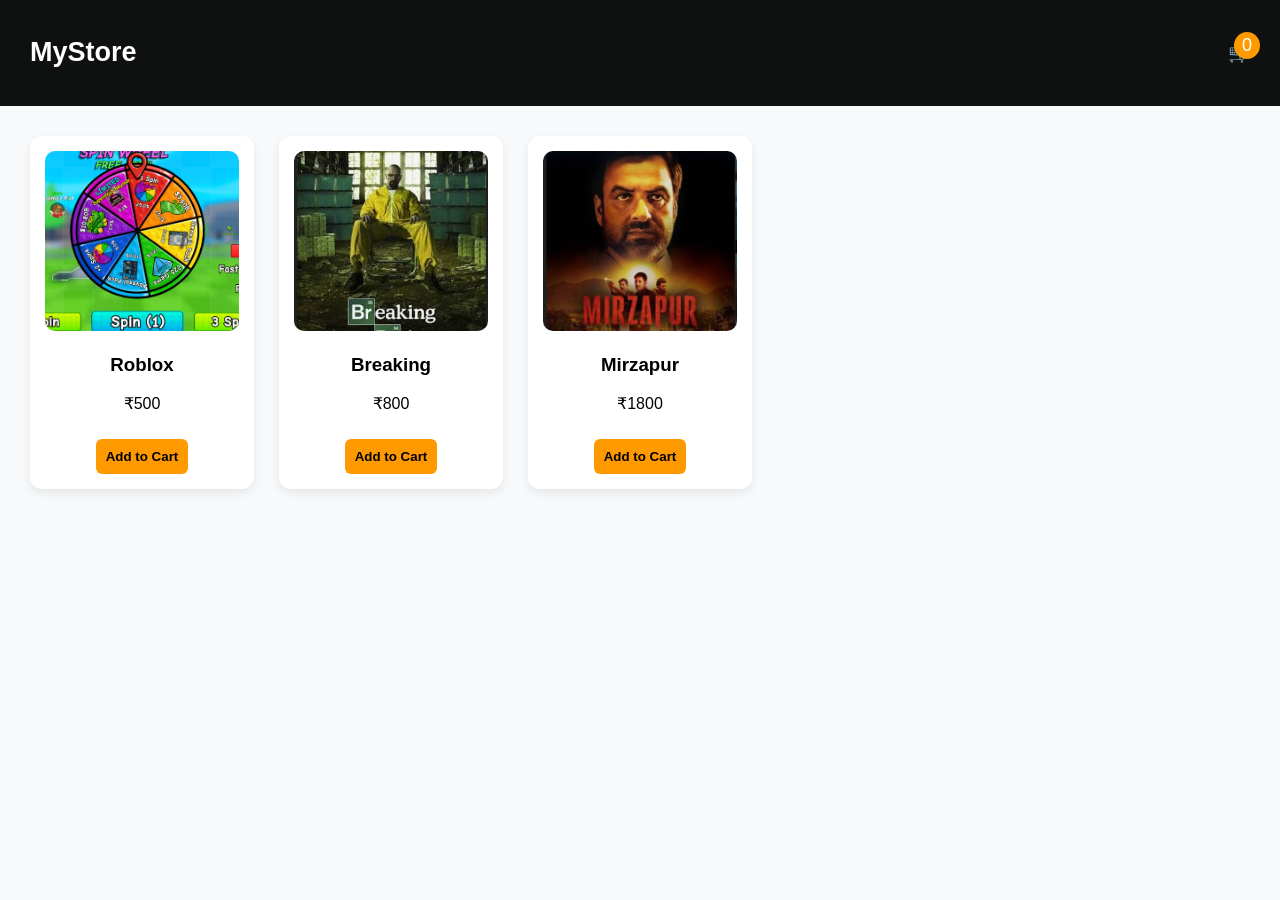
<file: index.html>
<!DOCTYPE html>
<html>

<head>
    <title>My Store</title>
    <link rel="stylesheet" href="style.css">
</head>

<body>

<header class="navbar">
    <h2>MyStore</h2>
    <div class="cart-icon" onclick="goToCart()">
    🛒 <span id="cart-count">0</span>
</div>
</header>

<div class="products">

    <div class="card">
        <img src="img/img1.png">
        <h3>Roblox</h3>
        <p>₹500</p>
        <button onclick="addToCart('Roblox', 500)">Add to Cart</button>
    </div>

    <div class="card">
        <img src="img/img2.png">
        <h3>Breaking </h3>
        <p>₹800</p>
        <button onclick="addToCart('Breaking ', 800)">Add to Cart</button>
    </div>

    <div class="card">
        <img src="img/img3.png">
        <h3>Mirzapur</h3>
        <p>₹1800</p>
        <button onclick="addToCart('Mirzapur', 1800)">Add to Cart</button>
    </div>

</div>

<script src="script.js"></script>
<script>
    updateCartCount();
</script>

</body>
</html>
</file>
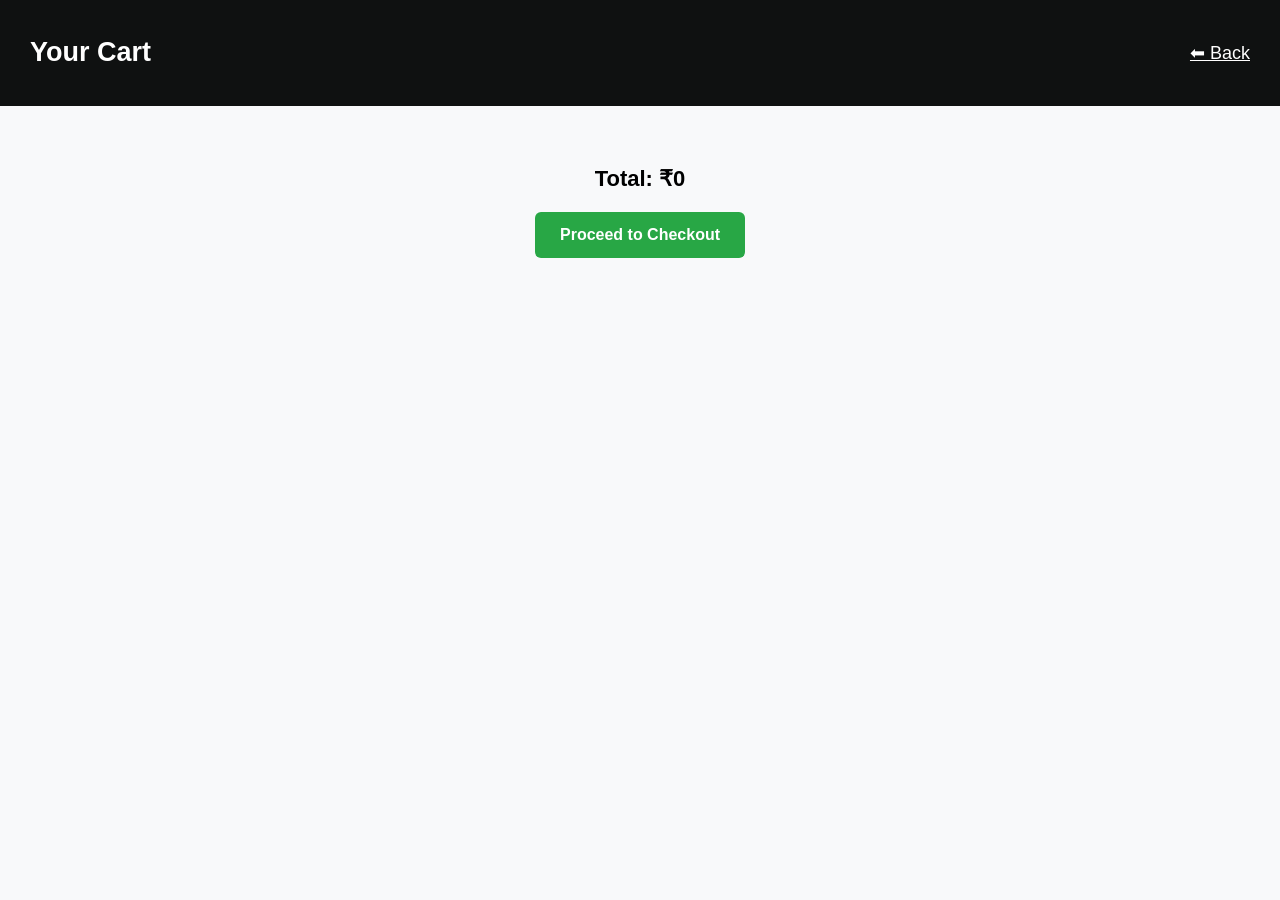
<file: cart.html>
<!DOCTYPE html>
<html>
<head>
    <title>Cart</title>
    <link rel="stylesheet" href="style.css">
</head>
<body>

<header class="navbar">
    <h2>Your Cart</h2>
    <a href="index.html" style="color:white;">⬅ Back</a>
</header>

<div id="cart-items" class="cart-container"></div>

<h2 id="total" style="text-align:center;"></h2>

<script src="script.js"></script>
<script>
    displayCart();
</script>

<button onclick="goToCheckout()" class="checkout-btn">
    Proceed to Checkout
</button>

</body>

</body>
</html>
</file>
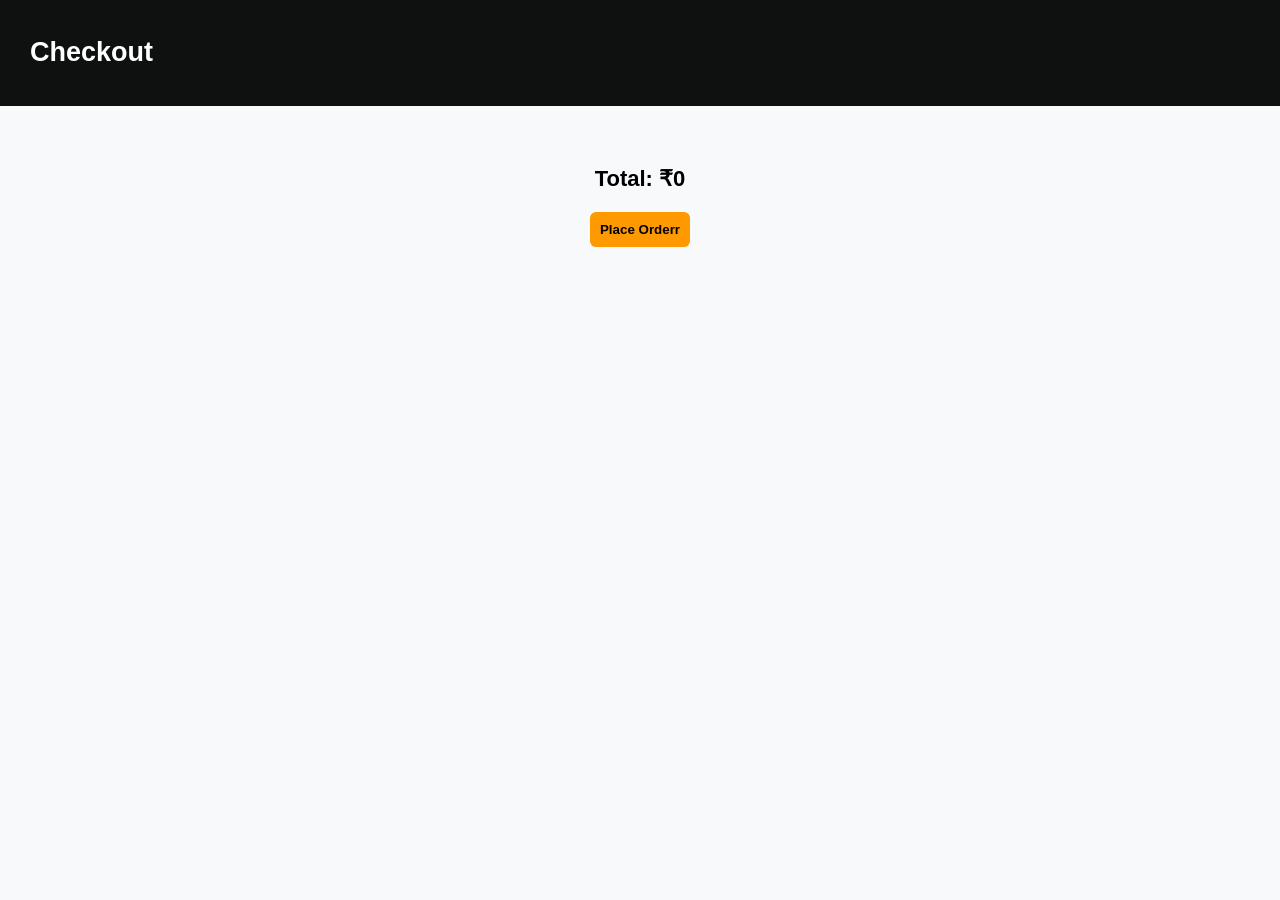
<file: checkout.html>
<!DOCTYPE html>
<html>
<head>
    <title>Checkout</title>
    <link rel="stylesheet" href="style.css">
</head>

<body>

<header class="navbar">
    <h2>Checkout</h2>
</header>

<div id="checkout-items" class="cart-container"></div>

<h2 id="final-total" style="text-align:center;"></h2>

<button onclick="placeOrder()" style="display:block; margin:20px auto;">
    Place Orderr
</button>

<script src="script.js"></script>
<script>
    loadCheckout();
</script>

</body>
</html>
</file>
<file: style.css>
body {
    font-family: 'Segoe UI', sans-serif;
    margin: 0;
    background: #f8f9fa;
}



/* Navbar */
.navbar {
    display: flex;
    justify-content: space-between;
    align-items: center;
    background: #0f1111;
    color: white;
    padding: 15px 30px;
    font-size: 18px;
}

.cart-icon {
    cursor: pointer;
    position: relative;
}

#cart-count {
    background: #ff9900;
    padding: 3px 8px;
    border-radius: 50%;
    position: absolute;
    top: -10px;
    right: -10px;
}



/* Product Grid */
.products {
    display: grid;
    grid-template-columns: repeat(auto-fill, minmax(220px, 1fr));
    gap: 25px;
    padding: 30px;
}

/* Card */
.card {
    background: white;
    padding: 15px;
    border-radius: 12px;
    text-align: center;
    transition: 0.3s;
    box-shadow: 0 4px 10px rgba(0,0,0,0.08);
}

.card:hover {
    transform: translateY(-5px);
}

/* Image */
.card img {
    width: 100%;
    height: 180px;
    object-fit: cover;
    border-radius: 10px;
}

/* Button */
button {
    background: #ff9900;
    border: none;
    padding: 10px;
    cursor: pointer;
    border-radius: 6px;
    margin-top: 10px;
    font-weight: bold;
}

button:hover {
    background: #e68a00;
}
.cart-icon {
    cursor: pointer;
}
/* Cart Layout */
.cart-container {
    display: flex;
    flex-direction: column;
    align-items: center;
    gap: 15px;
    padding: 20px;
}

.cart-item {
    width: 60%;
    background: white;
    padding: 15px 20px;
    border-radius: 10px;
    display: grid;
    grid-template-columns: 1fr 1fr 1fr 1fr auto;
    align-items: center;
    box-shadow: 0 2px 8px rgba(0,0,0,0.1);
}

/* Text */
.cart-item h3 {
    margin: 0;
}

.cart-item p {
    margin: 0;
}

/* Remove Button */
.cart-item button {
    background: #ffd814;
    border: none;
    padding: 8px 12px;
    cursor: pointer;
}
.cart-item:hover {
    transform: scale(1.02);
    transition: 0.2s;
}

.qty {
    display: flex;
    align-items: center;
    gap: 8px;
}

.qty button {
    padding: 5px 10px;
    border-radius: 4px;
}
#total, #final-total {
    font-size: 22px;
    margin-top: 20px;
}
.checkout-btn {
    display: block;
    margin: 20px auto;
    padding: 14px 25px;
    background: #28a745;
    color: white;
    border-radius: 6px;
    font-size: 16px;
}

.checkout-btn:hover {
    background: #218838;
}
* {
    transition: all 0.2s ease;
}
</file>
